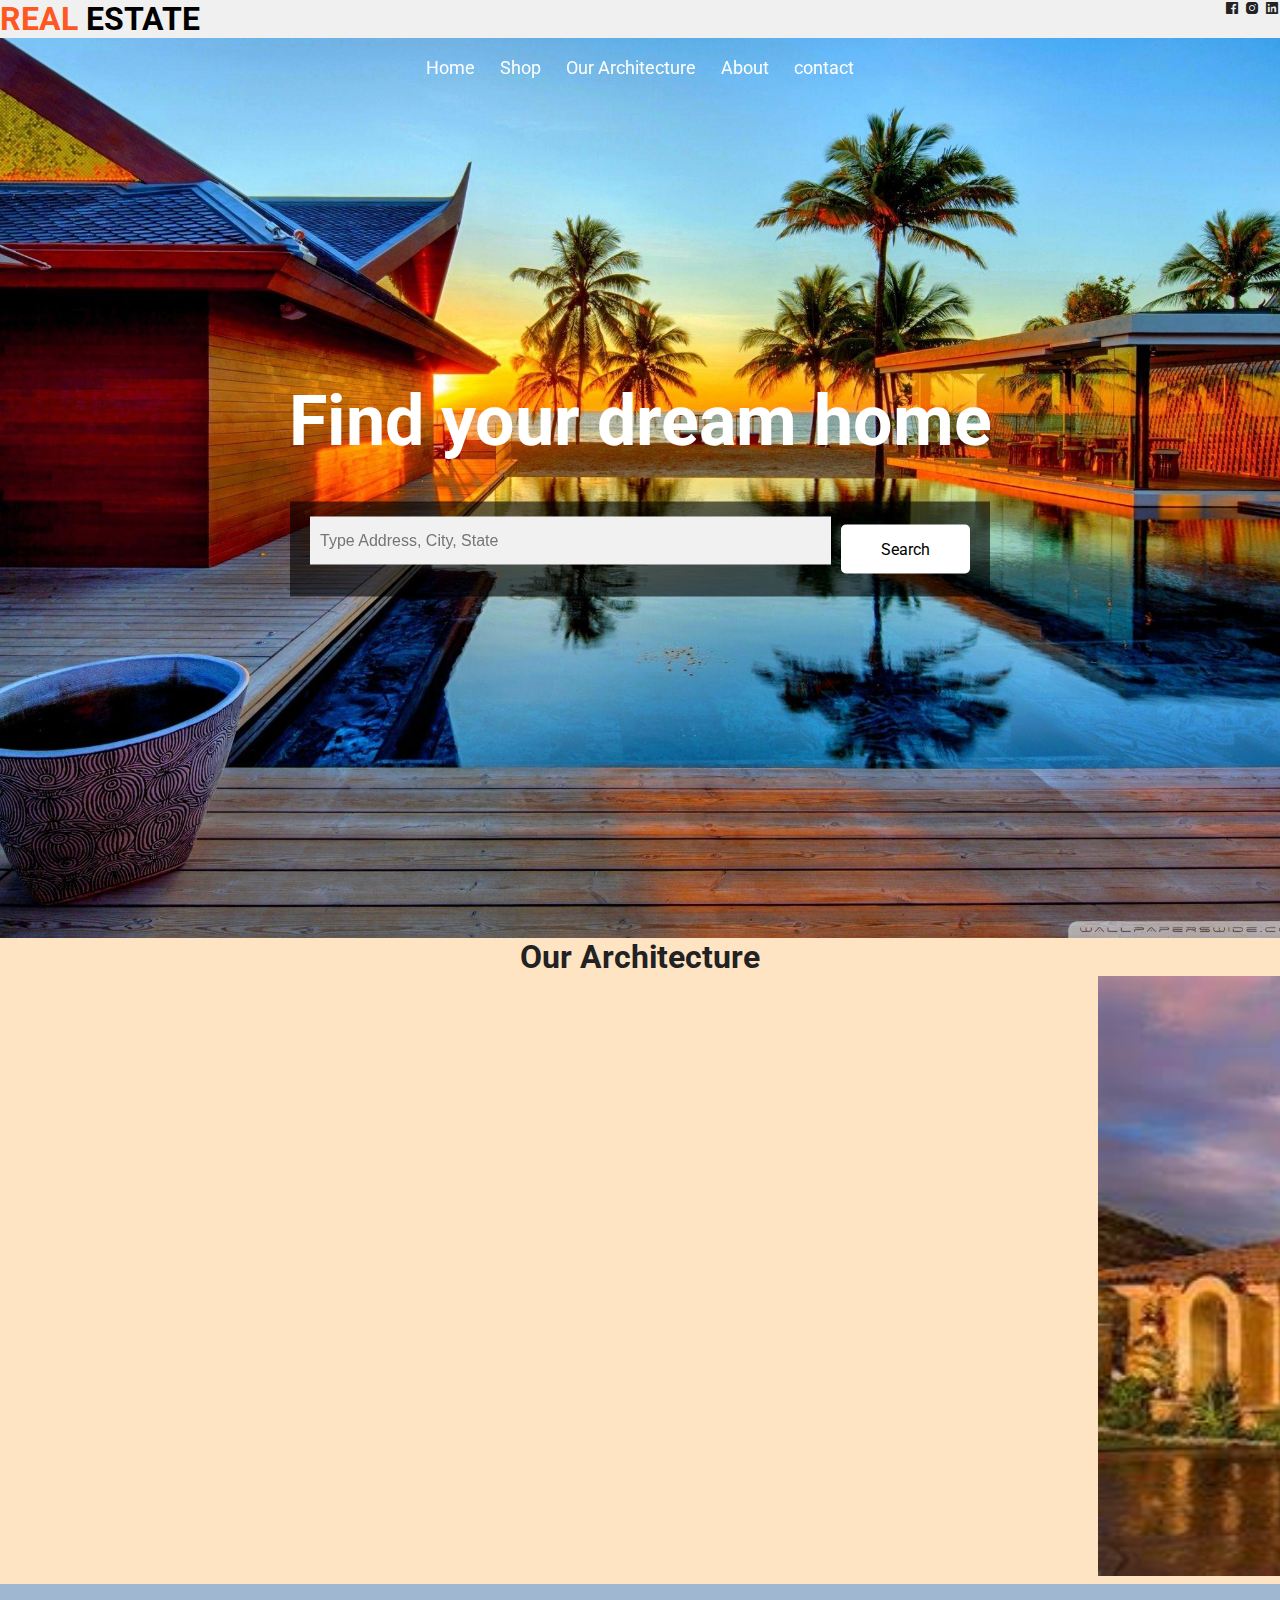
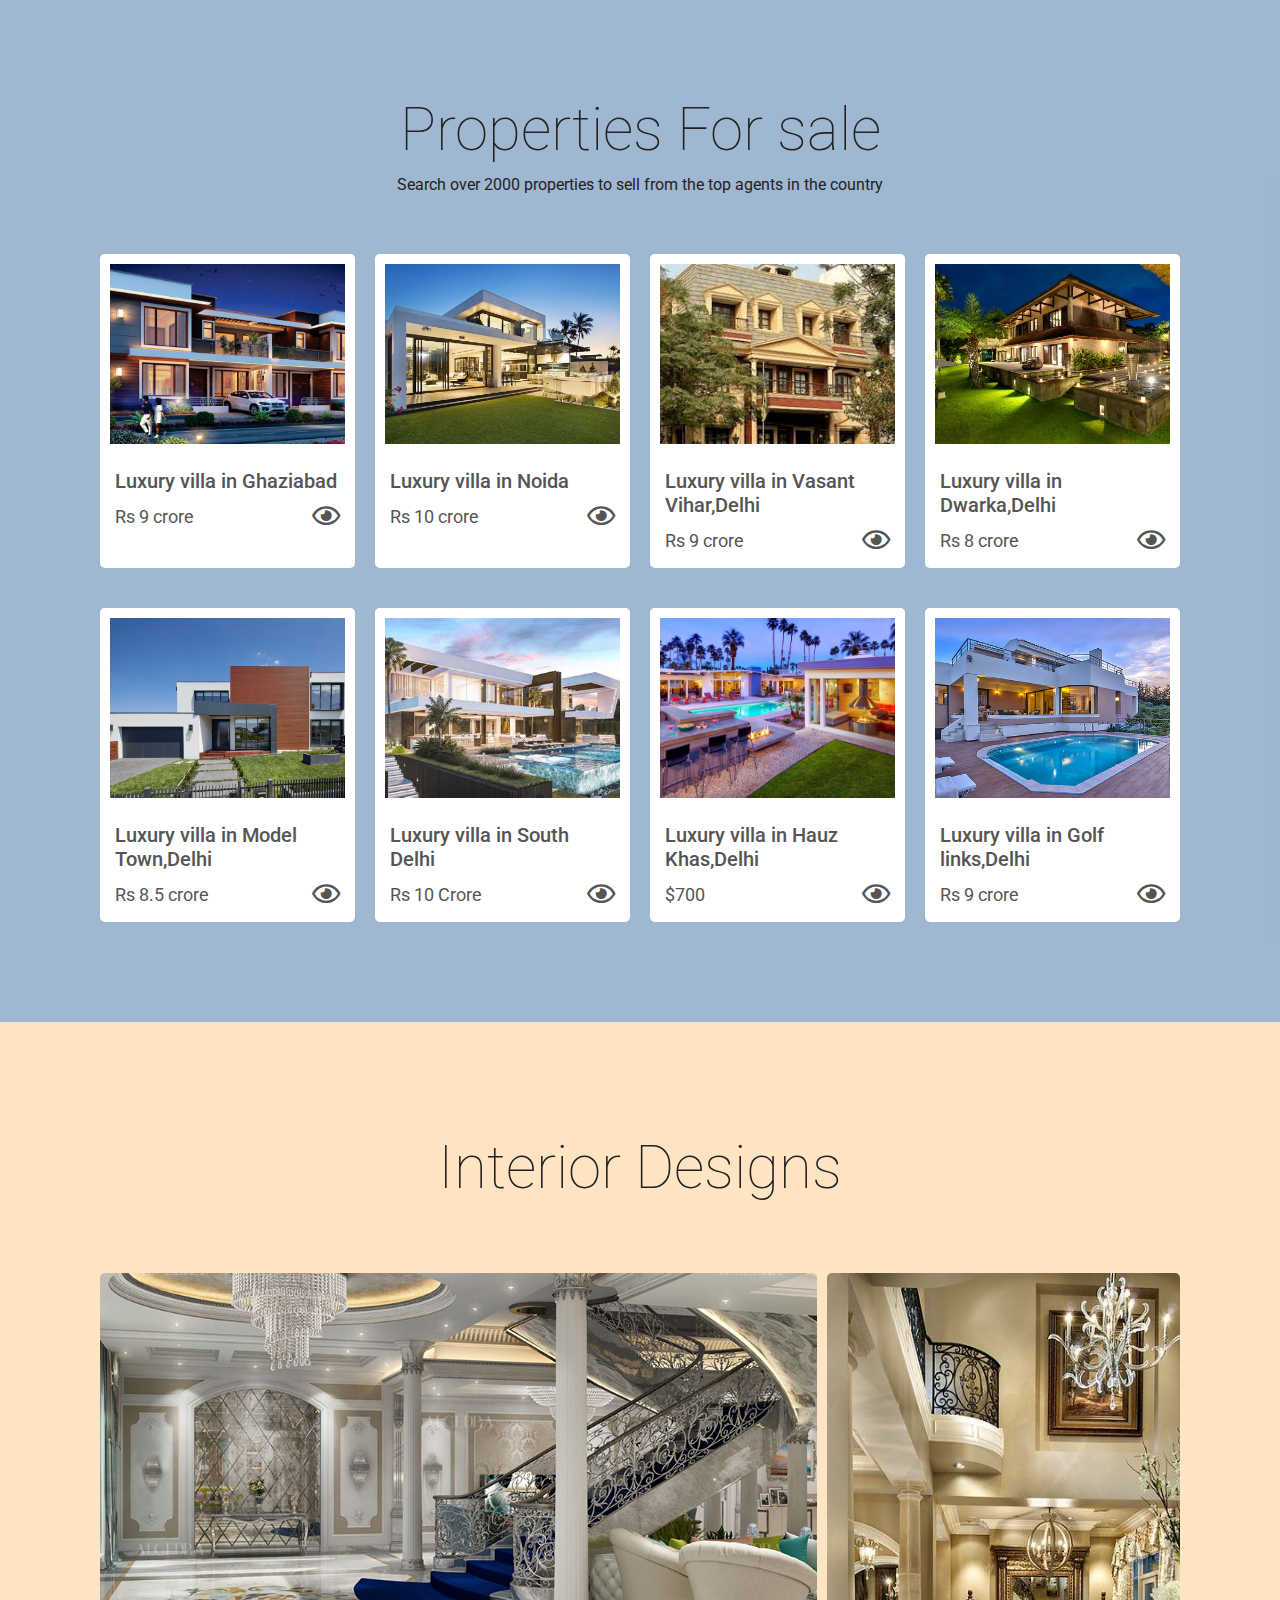
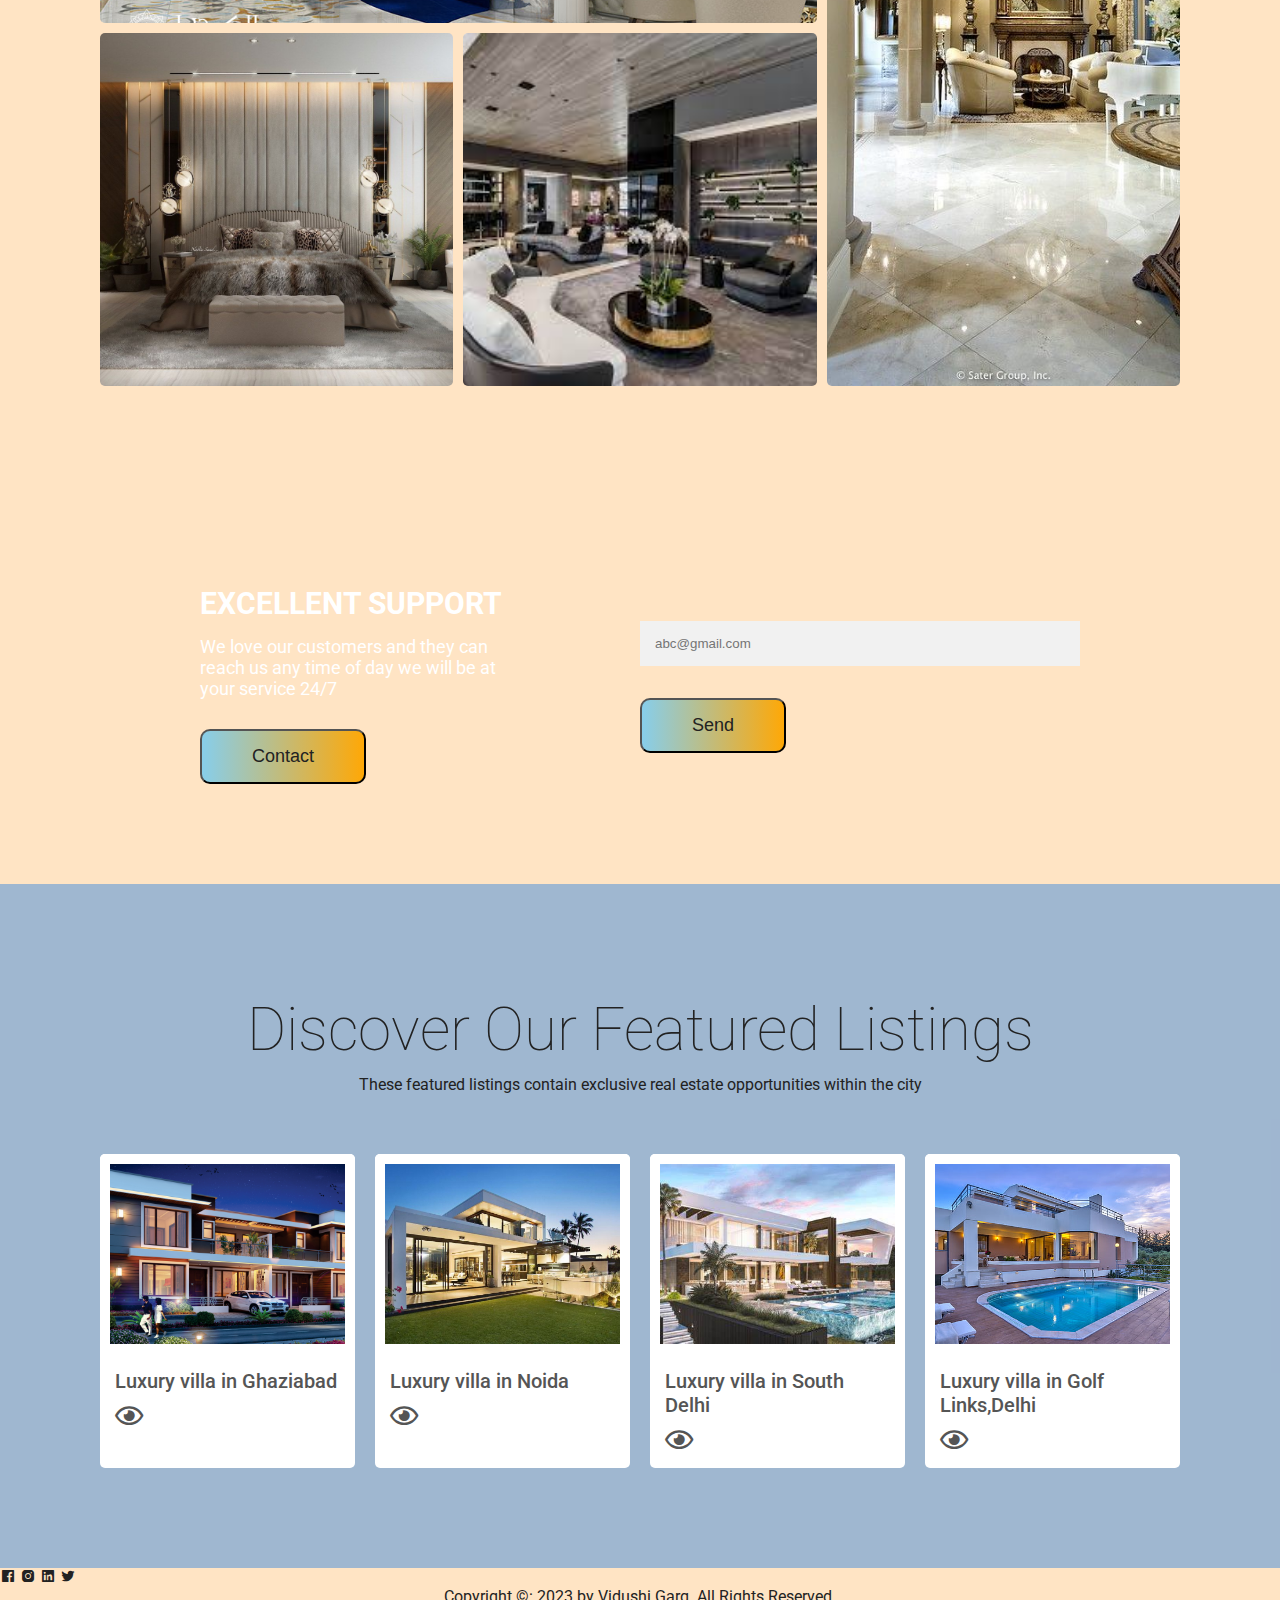
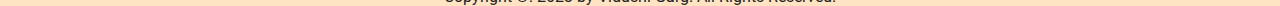
<file: index.html>
<!DOCTYPE html>
<html lang="en">
  <head>
    <meta charset="UTF-8" />
    <meta http-equiv="X-UA-Compatible" content="IE=edge" />
    <meta name="viewport" content="width=device-width, initial-scale=1.0" />

    <!-- Boxicons -->
    <link
      href="https://unpkg.com/boxicons@2.0.7/css/boxicons.min.css"
      rel="stylesheet"
    />

    <!-- Font Awesome -->
    <link
      rel="stylesheet"
      href="https://cdnjs.cloudflare.com/ajax/libs/font-awesome/5.15.3/css/all.min.css"
    />
    <!-- Swiper js -->
    <link
      rel="stylesheet"
      href="https://unpkg.com/swiper/swiper-bundle.min.css"
    />
    <!-- Custom StyleSheet -->
    <link rel="stylesheet" href="styles.css" />
    <title>Real Estate</title>
  </head>
  <body>
    <div class="main">
    <a href="/" class="logo"><h1>REAL <span class="logo1">ESTATE</span> </h1></a>
	 <div class="social">
          <span class="fb"><a href="https://www.facebook.com/VidushiGarg0607/" title="Follow me on Facebook"><i class="bx bxl-facebook-square"></i></a></span>
          <span class="insta"><a href="https://www.instagram.com/vidushi_garg01/" title="follow me on instagram"> <i class="bx bxl-instagram-alt"></i></span>
          <span class="lin"><a href="https://www.linkedin.com/in/vidushi-garg-a7b0a7256/" title="follow me on linkedin"><i class="bx bxl-linkedin-square"></i></a></span>
          
          
        </div>
  </div>
    <!-- Header -->
    <header class="header" id="header">
      <div class="navigation">
        <div class="nav-center container d-flex">
          <div class="red">

          <ul class="nav-list d-flex">
            
            <li class="nav-item">
              <a href="#header" class="nav-link">Home</a>
            </li>
            <li class="nav-item">
              <a href="shop.html" class="nav-link">Shop</a>
            </li>
            <li class="nav-item">
              <a href="#architecture" class="nav-link">Our Architecture</a>
            </li>
            <li class="nav-item">
              <a href="https://vidushigarg01.github.io/finalcv/" class="nav-link">About</a>
            </li>
            <li class="nav-item">
              <a href="#a" class="nav-link">contact</a>
            </li>
            
          
          </ul>
        </div>
          <div class="hamburger">
            <i class="bx bx-menu-alt-left"></i>
          </div>
        </div>
      </div>

      <div class="hero">
        <div class="swiper-container heroslider">
          <div class="swiper-wrapper">
            <div class="swiper-slide">
              <img src="./images/ab.jpg" alt="" />
            </div>
            <div class="swiper-slide">
              <img src="./images/b.jpg" alt="" />
            </div>
            <div class="swiper-slide">
              <img src="./images/c.jpg" alt="" />
            </div>
            <div class="swiper-slide">
              <img src="./images/pic6.jpg" alt="" />
            </div>
          </div>
          <div class="swiper-button-next">
            <i class="bx bx-chevron-right swiper-icon"></i>
          </div>
          <div class="swiper-button-prev">
            <i class="bx bx-chevron-left swiper-icon"></i>
          </div>
        </div>
      </div>

      <div class="content">
        <h1>Find your dream home</h1>
        <div class="search">
          <input type="text" placeholder="Type Address, City, State" />
          <a href="">Search</a>
        </div>
      </div>
    </header>
    <section id="architecture">
    <center><div class="arch"><h1>Our Architecture</h1></div></center>
    <marquee scrollamount="15">
      <div class="dance"> 
      <image src="images/a.jfif" height="600vh">
       
       <image src="images/dd.jpg" height="600vh">
        <image src="images/e.jfif" height="600vh">
         
          <image src="images/g.jfif" height="600vh">	
        <image src="images/h.jpg" height="600vh">
        <image src="images/i.jpg" height="600vh">
        <image src="images/j.jfif" height="600vh">
        </div>
        </marquee>
      </section>
          


    <section class="section rent">
      <div class="title">
        <h1>Properties For sale</h1>
        <p>
          Search over 2000 properties to sell from the top agents in the country
        </p>
      </div>

      <div class="rent-center container">
        <div class="box">
          <div class="top">
            <div class="overlay">
              <img src="./images/ghaziabad.jpeg" alt="" />
            </div>
            <div class="pos">
              
            </div>
          </div>
          <div class="bottom">
            <p>Luxury villa in Ghaziabad</p>
            <div>
              <span>Rs 9 crore</span>
              <span><i class="far fa-eye"></i></span>
            </div>
          </div>
        </div>
        <div class="box">
          <div class="top">
            <div class="overlay">
              <img src="images/noida.jpg" alt="" />
            </div>
            <div class="pos">
             
            </div>
          </div>
          <div class="bottom">
            <p>Luxury villa in Noida</p>
            <div>
              <span>Rs 10 crore</span>
              <span><i class="far fa-eye"></i></span>
            </div>
          </div>
        </div>
        <div class="box">
          <div class="top">
            <div class="overlay">
              <img src="./images/vasant vihar.jpg" alt="" />
            </div>
            <div class="pos">
              
            </div>
          </div>
          <div class="bottom">
            <p>Luxury villa in Vasant Vihar,Delhi</p>
            <div>
              <span>Rs 9 crore</span>
              <span><i class="far fa-eye"></i></span>
            </div>
          </div>
        </div>
        <div class="box">
          <div class="top">
            <div class="overlay">
              <img src="./images/dd.jpg" alt="" />
            </div>
            <div class="pos">
             
            </div>
          </div>
          <div class="bottom">
            <p>Luxury villa in Dwarka,Delhi</p>
            <div>
              <span>Rs 8 crore</span>
              <span><i class="far fa-eye"></i></span>
            </div>
          </div>
        </div>
        <div class="box">
          <div class="top">
            <div class="overlay">
              <img src="./images/pic2.jpg" alt="" />
            </div>
            <div class="pos">
             
            </div>
          </div>
          <div class="bottom">
            <p>Luxury villa in Model Town,Delhi</p>
            <div>
              <span>Rs 8.5 crore </span>
              <span><i class="far fa-eye"></i></span>
            </div>
          </div>
        </div>
        <div class="box">
          <div class="top">
            <div class="overlay">
              <img src="./images/vi.jfif" alt="" />
            </div>
            <div class="pos">
              
            </div>
          </div>
          <div class="bottom">
            <p>Luxury villa in South Delhi</p>
            <div>
              <span>Rs 10 Crore</span>
              <span><i class="far fa-eye"></i></span>
            </div>
          </div>
        </div>
        <div class="box">
          <div class="top">
            <div class="overlay">
              <img src="./images/b.jpg" alt="" />
            </div>
            <div class="pos">
              
            </div>
          </div>
          <div class="bottom">
            <p>Luxury villa in Hauz Khas,Delhi</p>
            <div>
              <span>$700</span>
              <span><i class="far fa-eye"></i></span>
            </div>
          </div>
        </div>
        <div class="box">
          <div class="top">
            <div class="overlay">
              <img src="./images/c.jpg" alt="" />
            </div>
            <div class="pos">
              
            </div>
          </div>
          <div class="bottom">
            <p>Luxury villa in Golf links,Delhi</p>
            <div>
              <span>Rs 9 crore</span>
              <span><i class="far fa-eye"></i></span>
            </div>
          </div>
        </div>
      </div>
    </section>

    <!-- Grid -->
    <section class="section grid-layout">
      <div class="title">
        <h1>Interior Designs</h1>
      </div>

      <div class="wrapper container">
        <div class="box box1">
          <img src="images/int2.jpg" alt="" />
        </div>
        <div class="box box2">
          <img src="./images/int5.jpg" alt="" />
        </div>
        <div class="box box3">
          <img src="./images/int3.jpg" alt="" />
        </div>
        <div class="box box4">
          <img src="./images/int4.jpg" alt="" />
        </div>
      </div>
    </section>

    <!-- Contact -->
    
    <section class="section contact" id="a">
      <div class="row">
        <div class="col">
          <h2>EXCELLENT SUPPORT</h2>
          <p>
            We love our customers and they can reach us any time of day we will
            be at your service 24/7
          </p>
          <button class="vidu"><a href="form.html" class="btn btn-1">Contact</a></button>
        </div>
        <div class="col">
          <form action="">
            <div>
              <input type="email" placeholder="abc@gmail.com" />
              <button class="vidu"><a href="">Send</a></button> 
            </div>
          </form>
        </div>
      </div>
    </section>
  
  
    <section class="section rent">
      <div class="title">
        <h1>Discover Our Featured Listings</h1>
        <p>
          These featured listings contain exclusive real estate opportunities
          within the city
        </p>
      </div>

      <div class="rent-center container">
        <div class="box">
          <div class="top">
            <div class="overlay">
              <img src="./images/ghaziabad.jpeg" alt="" />
            </div>
            <div class="pos">
              
            </div>
          </div>
          <div class="bottom">
            <p>Luxury villa in Ghaziabad</p>
            <div>
              
              <span><i class="far fa-eye"></i></span>
            </div>
          </div>
        </div>
        <div class="box">
          <div class="top">
            <div class="overlay">
              <img src="./images/noida.jpg" alt="" />
            </div>
            <div class="pos">
             
            </div>
          </div>
          <div class="bottom">
            <p>Luxury villa in Noida</p>
            <div>
              
              <span><i class="far fa-eye"></i></span>
            </div>
          </div>
        </div>
        <div class="box">
          <div class="top">
            <div class="overlay">
              <img src="./images/vi.jfif" alt="" />
            </div>
            <div class="pos">
              
            </div>
          </div>
          <div class="bottom">
            <p>Luxury villa in South Delhi</p>
            <div>
              
              <span><i class="far fa-eye"></i></span>
            </div>
          </div>
        </div>
        <div class="box">
          <div class="top">
            <div class="overlay">
              <img src="./images/c.jpg" alt="" />
            </div>
            <div class="pos">
              
            </div>
          </div>
          <div class="bottom">
            <p>Luxury villa in Golf Links,Delhi </p>
            <div>
              
              <span><i class="far fa-eye"></i></span>
            </div>
          </div>
        </div>
      </div>
    </section>
  
    <!-- Footer -->
    <footer class="footer">
     
        <div class="row"><right-side>
          <span class="fb"><i class="bx bxl-facebook-square"></i></span>
          <span class="insta"><i class="bx bxl-instagram-alt"></i></span>
          <span class="lin"><i class="bx bxl-linkedin-square"></i></span>
          <span class="twit"><i class="bx bxl-twitter"></i></span>
          </right-side>
        </div>
      
	  

    <center><p>Copyright &copy: 2023 by Vidushi Garg. All Rights Reserved.</p></center>

    </footer>
	
	<script src="https://unpkg.com/swiper/swiper-bundle.min.js"></script>
	<script src="./js/index.js"></script>
	<script src="./js/slider.js"></script>
	<script>
	const swiper = new Swiper(".heroslider", {
  spaceBetween: 30,
  slidesPerView: 1,
  spaceBetween: 30,
  loop: true,
  
  effect: "fade",
  navigation: {
    nextEl: ".swiper-button-next",
    prevEl: ".swiper-button-prev",
  },
  pagination: {
    el: ".swiper-pagination",
    clickable: true,
  },
});
	</script>
  </body>
  
  
  
</html>
</file>
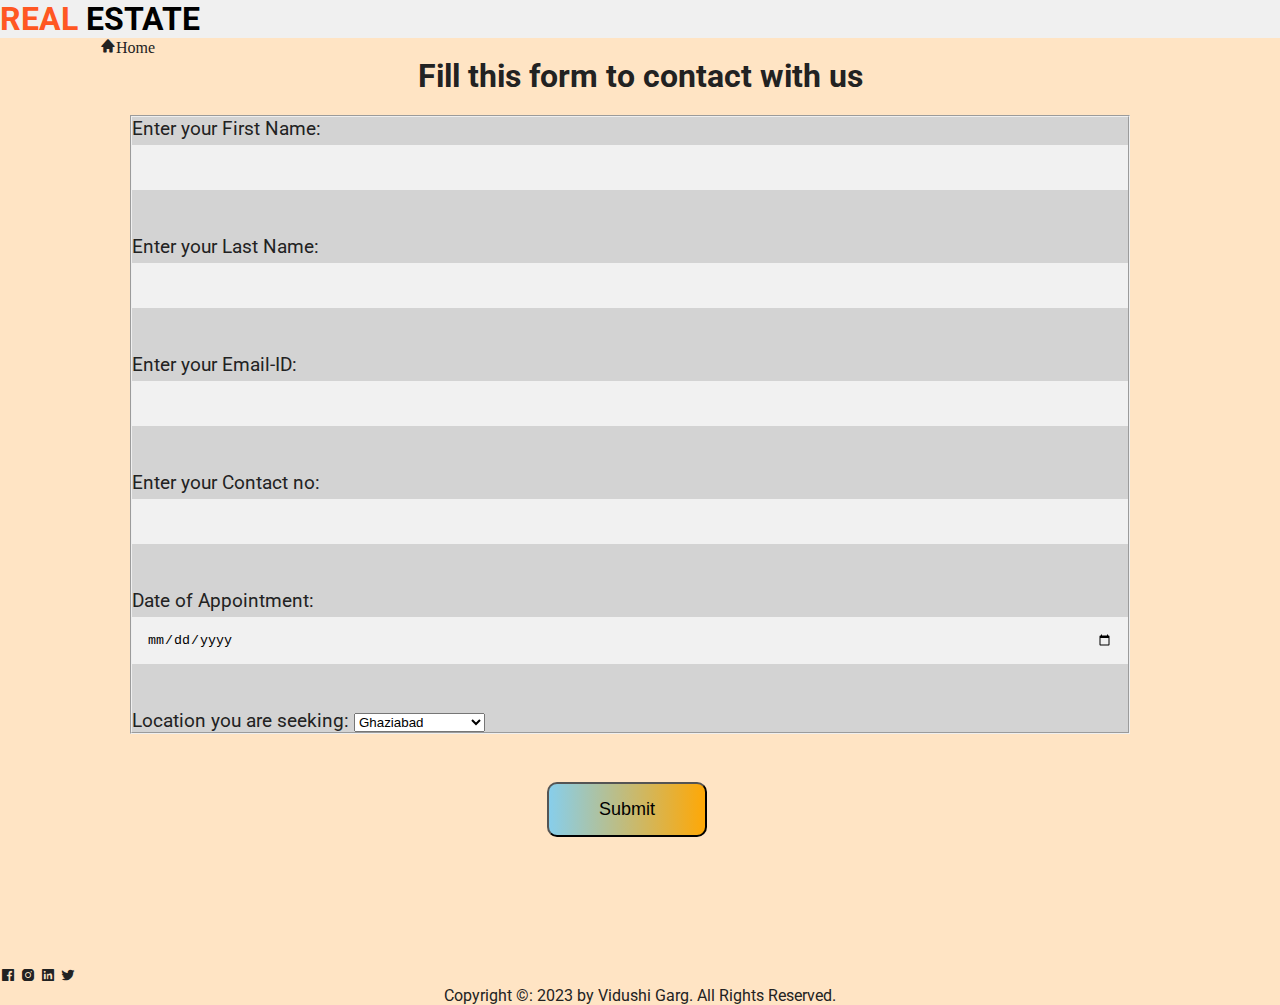
<file: form.html>
<!DOCTYPE html>
<html lang="en">
<head>
    <meta charset="UTF-8">
    <meta http-equiv="X-UA-Compatible" content="IE=edge">
    <meta name="viewport" content="width=device-width, initial-scale=1.0">
    <title>Contact form</title>
    <link rel="stylesheet" href="styles.css" />
    <link
      href="https://unpkg.com/boxicons@2.0.7/css/boxicons.min.css"
      rel="stylesheet"
    />
</head>

<body>
    <header>
        <div class="main">
            <a href="/" class="logo"><h1>REAL <span class="logo1">ESTATE</span> </h1></a>
            </div>
        <div class="container">
            
            <nav> 
                <div class="home">
                    <i class='bx bxs-home'><a href="index.html">Home</a></i>
                       
                </div>
              <center> <h1 class="heading">Fill this form to contact with us</h1></center> 
            </nav>
        </div>
    </header>
    <div id="form1">

<fieldset class="form" width="300px">
<label for="fname">Enter your First Name:</label><br>
<input type="text" name="First Name" ><br><br>
<label for="lname">Enter your Last Name:</label><br>
<input type="text" name="Last Name"><br><br>
<label for="email">Enter your Email-ID:</label><br>
<input type="email" name="E-mail ID"><br><br>
<label for="contact">Enter your Contact no:</label><br>
<input type="tel" name="Contact no."><br><br>
<label for="date">Date of Appointment:</label><br>
<input type="date" name="Date of Appointment"><br><br>      
<label>Location you are seeking:</label>
<select>
<option>Ghaziabad</option>
<option>Noida</option>
<option>Vasant Vihar,Delhi</option>
<option>Dwarka,Delhi</option>
<option>Model Town,Delhi</option>
<option>South Delhi</option>
<option>Hauz Khas,Delhi</option>
<option>Golf Links,Delhi</option>
</select>
</fieldset> 
            <br>
            <br>
           <center> <button class="vidu">Submit</button> </center>
              
        </form>
    </div>
	<div>
	<footer class="footer">
     
        <div class="row"><right-side>
          <span class="fb"><i class="bx bxl-facebook-square"></i></span>
          <span class="insta"><i class="bx bxl-instagram-alt"></i></span>
          <span class="lin"><i class="bx bxl-linkedin-square"></i></span>
          <span class="twit"><i class="bx bxl-twitter"></i></span>
          </right-side>
        </div>
      
	  

    <center><p>Copyright &copy: 2023 by Vidushi Garg. All Rights Reserved.</p></center>

    </footer></div>
</body>
</html>
</file>
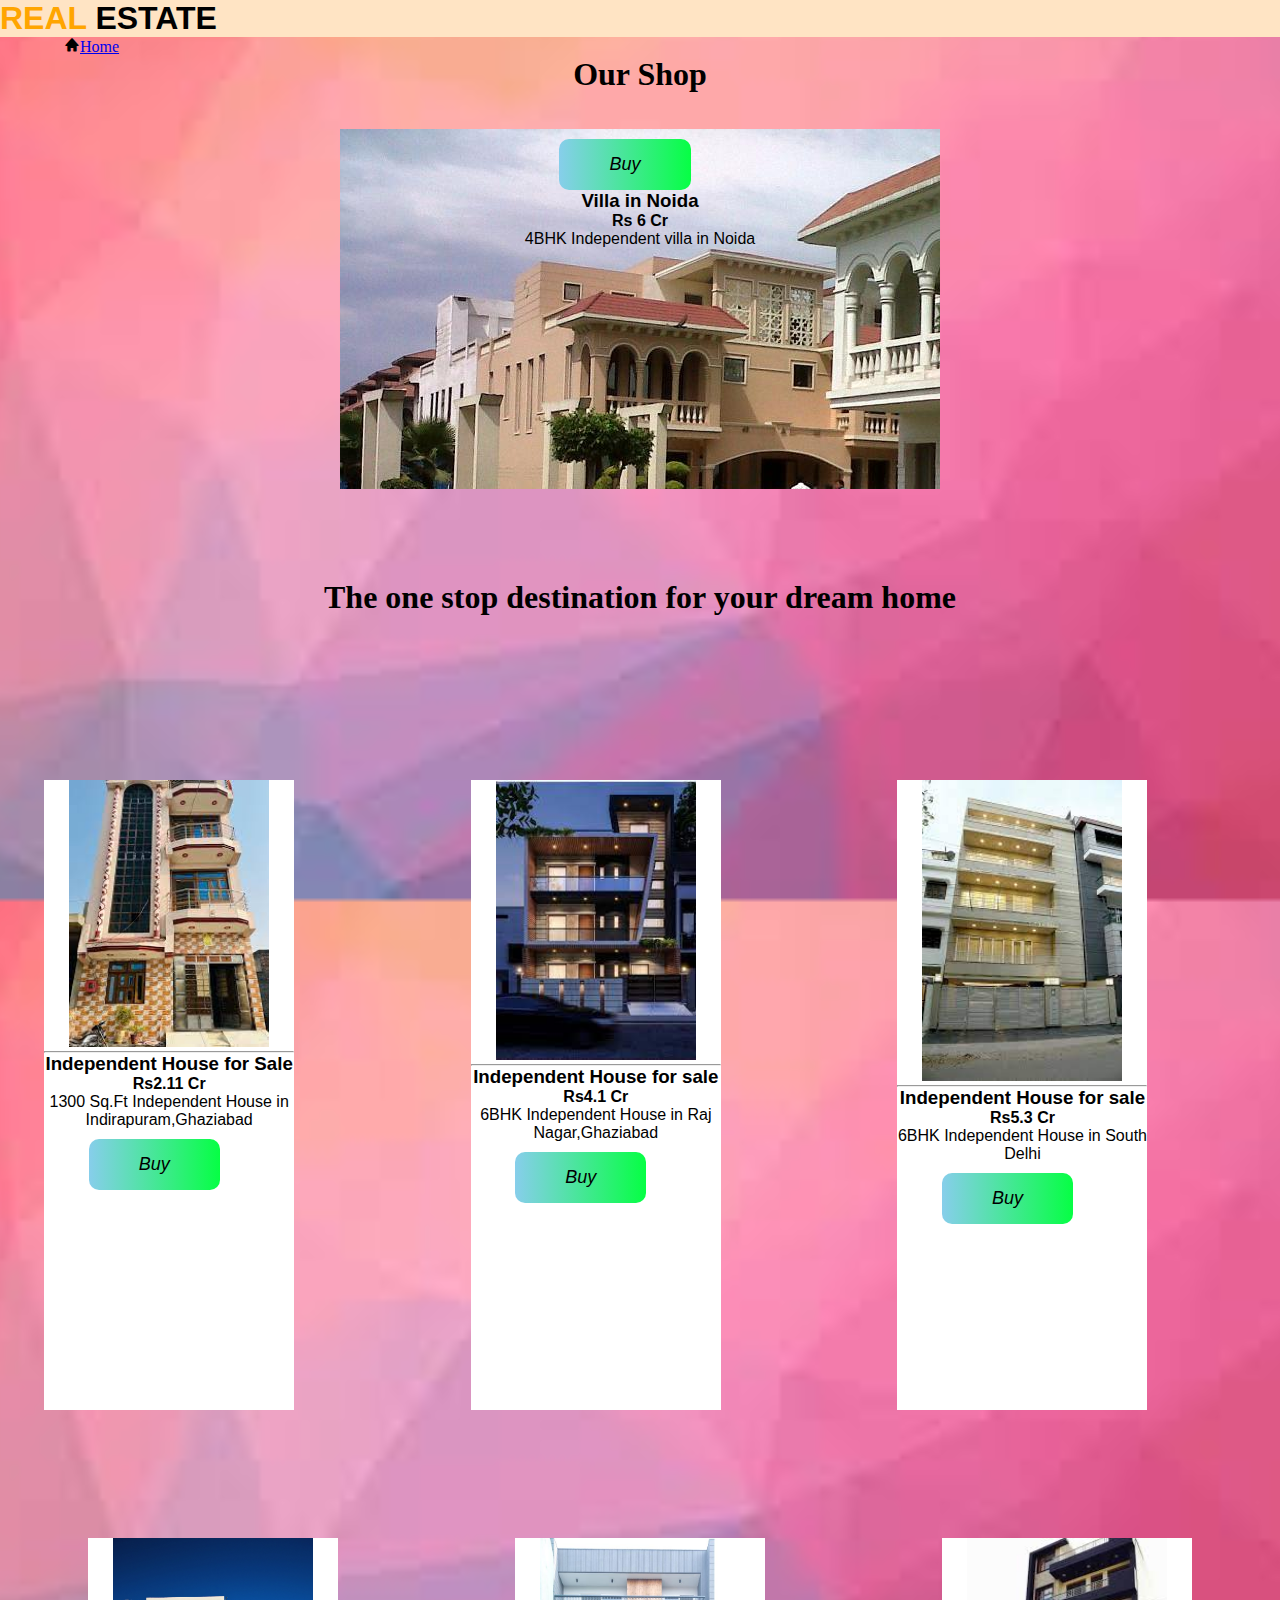
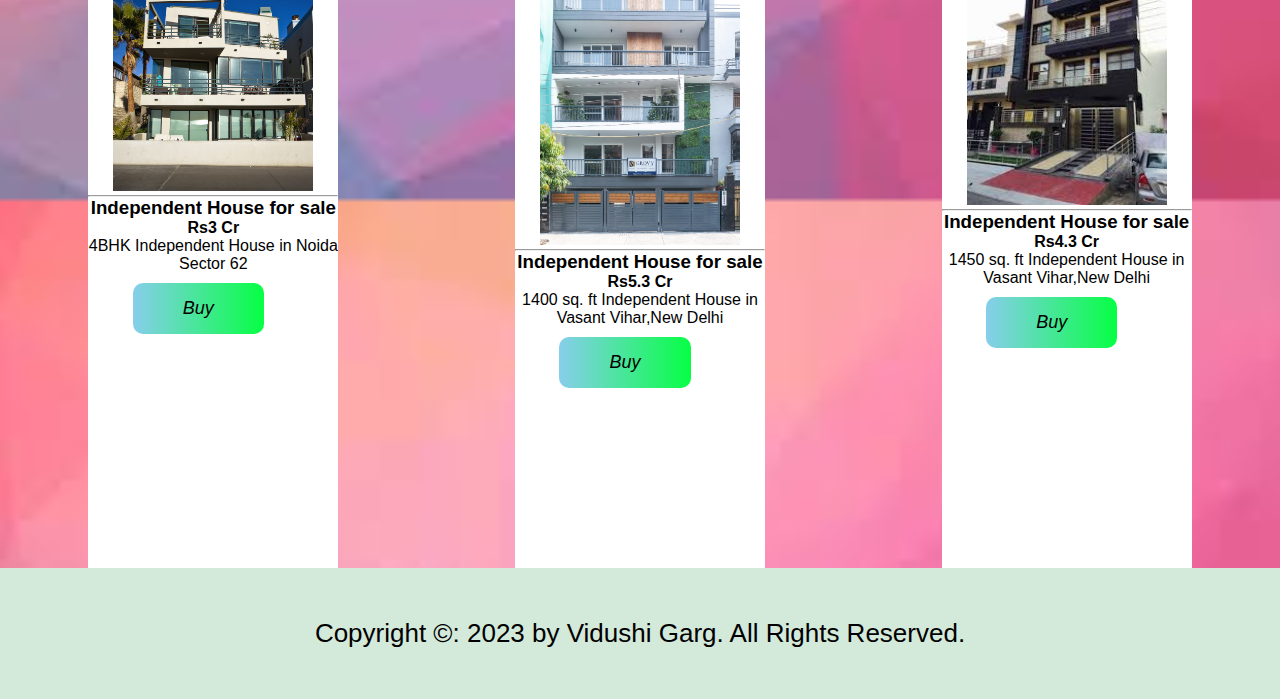
<file: shop.html>
<!DOCTYPE html>
<html lang="en">
<head>
    <meta charset="UTF-8">
    <meta http-equiv="X-UA-Compatible" content="IE=edge">
    <meta name="viewport" content="width=device-width>, initial-scale=1.0">
    <title>Document</title>
    <style>
        *{
            margin: 0;
  padding: 0;
  box-sizing: inherit;
        }
        html{
            box-sizing: border-box;
  font-size: 62.5%;
        }
        body {
        font-family: "Roboto", sans-serif;
  font-size: 1.6rem;
  background-color: rgb(255, 236, 196);
  color: var(--black);
  font-weight: 400;
  font-style: normal;
  background: url("./images/bg.jpg");
  height: 100vh;
  background-size: cover;
  background-position: center;

}
.main{
    background-color: bisque;
    color:orange;
}
.main .logo1{
color: black;
}
.main .logo1:hover{
    color: orange;
}
.card{
    background-color: white;
    width: 600px;
    height: 40vh;
    background: url("images/m1.jpg");
}
.card .card-img{
    
   
}
.heading{
    font-family: Georgia;
    text-align: center;
}
.small-card{
    background-color: white;
    width: 250px;
    height: 70vh;
    overflow: hidden;
   
}
.small-card:hover{
     box-shadow: 0 5px 5px rgba(0, 0, 0, 0.2);
}
.small-card .small-card-img{
    width="200px"
}
.line{
    font-family: Georgia, 'Times New Roman', Times, serif;
    font-weight: bold;
    text-align: center;
    font-size: xx-large;
}
.a{
    padding-top: 10%;
    display: flex;
    flex-direction: row;
    justify-content: space-around;
}
.btn{
    background: linear-gradient(to right, skyblue, rgb(6, 255, 68));
    align-content: center;
    margin-right: 30px;
    margin-top: 10px;
    display: inline-block;
  border-radius: 1rem;
  font-size: 1.8rem;
  padding: 1.5rem 5rem;
}
.footer{
    padding: 5rem 1rem;
  background-color: #d3e9da;
  font-size:26px;
}
.home{
    margin-left: 5%;
    text-decoration: none;
}
        </style>
        <link
        href="https://unpkg.com/boxicons@2.0.7/css/boxicons.min.css"
        rel="stylesheet"
      />
</head>
<body>
    <header>
        <div class="main">
            <h1>REAL <span class="logo1">ESTATE</span> </h1>
            </div>
            <div class="home">
                <i class='bx bxs-home'><a href="index.html">Home</a></i>
                   
            </div>
            <div class="heading">
                <h1>Our Shop</h1>
            </div><br><br>
            <center><div class="card">
                <span class="btn"><i href="#"> Buy</i></span>
                  
                
                <div class="content">
                <h3>Villa in Noida </h3>
                <div>
                    <h4>Rs 6 Cr</h4>
                    <p>4BHK Independent villa in Noida</p>
                </div>
                
                
                </div>
            </div></center><br><br><br><br><br>
            <div class="line"><h4>The one stop destination for your dream home</h4></div><br><br>
    </header>
    <center>
    <div class="a">
    <div class="small-card">
                
        <center> <div class="small-card-img"><img src="images/c1.jpg" width="200px" alt=" "/></div></center>
      <hr>
      <div class="content">
      <h3>Independent House for Sale</h3>
      <div>
        <h4> Rs2.11 Cr</h4>
          <p> 1300 Sq.Ft Independent House in Indirapuram,Ghaziabad </p>
          <span class="btn"><i href="#"> Buy</i></span>
      </div> 
      </div>
  </div><br><br>
  <div class="small-card">
                
    <center> <div class="small-card-img"><img src="images/c2.jpg" width="200px" alt=" "/></div></center>
  <hr>
  <div class="content">
  <h3> Independent House for sale</h3>
  <div>
    <h4>Rs4.1 Cr</h4>
      <p>6BHK Independent House in Raj Nagar,Ghaziabad </p>
      <span class="btn"><i href="#"> Buy</i></span>
  </div> 
  </div>
</div><br><br>
<div class="small-card">
                
    <center> <div class="small-card-img"><img src="images/c3.jpg" width="200px" alt=" "/></div></center>
  <hr>
  <div class="content">
  <h3>Independent House for sale</h3>
  <div>
    <h4>Rs5.3 Cr</h4>
      <p> 6BHK Independent House in South Delhi</p>
      <span class="btn"><i href="#"> Buy</i></span>
  </div> 
  </div>
</div><br><br><br><br><br>

</div> <!--main div of all small cards -->
<div class="a">
<div class="small-card">
                
    <center> <div class="small-card-img"><img src="images/c4.jfif" width="200px" alt=" "/></div></center>
  <hr>
  <div class="content">
  <h3>Independent House for sale</h3>
  <div>
    <h4>Rs3 Cr</h4>
      <p> 4BHK Independent House in Noida Sector 62</p>
      <span class="btn"><i href="#"> Buy</i></span>
  </div> 
  </div>
</div>
<div class="small-card">
                
    <center> <div class="small-card-img"><img src="images/c5.jpg" width="200px" alt=" "/></div></center>
  <hr>
  <div class="content">
  <h3>Independent House for sale</h3>
  <div>
    <h4>Rs5.3 Cr</h4>
      <p> 1400 sq. ft  Independent House in Vasant Vihar,New Delhi</p>
      <span class="btn"><i href="#"> Buy</i></span>
  </div> 
  </div>
</div>
<div class="small-card">
                
    <center> <div class="small-card-img"><img src="images/c6.jpg" width="200px" alt=" "/></div></center>
  <hr>
  <div class="content">
  <h3>Independent House for sale</h3>
  <div>
    <h4>Rs4.3 Cr</h4>
      <p> 1450 sq. ft  Independent House in Vasant Vihar,New Delhi</p>
      <span class="btn"><i href="#"> Buy</i></span>
  </div> 
  </div>
</div>
</div>
</center>
<footer class="footer">
    <center><p>Copyright &copy: 2023 by Vidushi Garg. All Rights Reserved.</p></center>

    </footer
</body>
</html>
</file>
<file: styles.css>
@import url("https://fonts.googleapis.com/css2?family=Roboto:wght@100;300;400;500;700&display=swap");

/* Color Variables */
:root {
  --white: #fff;
  --black: #222;
  --green: #6cbe02;
  --grey1: #f0f0f0;
  --grey2: #e9d7d3;
}

/* Basic Reset */
*,
*::before,
*::after {
  margin: 0;
  padding: 0;
  box-sizing: inherit;
}

html {
  box-sizing: border-box;
  font-size: 62.5%;
}

body {
  font-family: "Roboto", sans-serif;
  font-size: 1.6rem;
  background-color: bisque;
  color: var(--black);
  font-weight: 400;
  font-style: normal;
}

a {
  text-decoration: none;
  color: var(--black);
}

li {
  list-style: none;
}

img {
  width: 100%;
}

.container {
  max-width: 114rem;
  margin: 0 auto;
  padding: 0 3rem;
}

.d-flex {
  display: flex;
  align-items: center;
}
.main{
	display:flex;
  background-color: #f0f0f0;
justify-content: space-between;
}

/* 
=================
Header
=================
*/

.header {
  position: relative;
  min-height: 100vh;
  overflow-x: hidden;
  z-index: 0;
}

/* 
=================
Navigation
=================
*/
.navigation {
  position: relative;
  z-index: 2;
  height: 6rem;
  line-height: 6rem;
  
}

.nav-center {
  justify-content: space-around;
  
}

.logo {
  color: #ff5722;
 text-align: center;
  
}
.logo1{
  color: black;
}
.logo1:hover{
  color: #ff5722;
}

.nav-center .nav-item:not(:last-child) {
  margin-right: 0.5rem;
  
}

.nav-center .nav-link {
  font-size: 1.8rem;
  padding: 1rem;
  color: white;
}

.nav-center .nav-link:hover {
  color: var(--black);
  background-color: #fff;
}

.nav-center .hamburger {
  display: none;
  font-size: 2.3rem;
  color: var(--black);
  cursor: pointer;
}

@media only screen and (max-width: 768px) {
  .nav-list {
    position: fixed;
    top: 12%;
    left: -35rem;
    flex-direction: column;
    align-items: flex-start;
    box-shadow: 5px 5px 10px rgba(0, 0, 0, 0.2);
    background-color: white;
    height: 100%;
    width: 0%;
    max-width: 35rem;
    z-index: 100;
    transition: all 300ms ease-in-out;
  }

  .nav-list.open {
    left: 0;
    width: 100%;
  }

  .nav-list .nav-item {
    margin: 0 0 1rem 0;
    width: 100%;
  }

  .nav-list .nav-link {
    font-size: 2rem;
    color: var(--black);
  }
  
  .nav-center .hamburger {
    display: block;
    color: white;
    font-size: 3rem;
  }
}

/* Hero */

.hero,
.heroslider {
  position: absolute;
  top: 0;
  left: 0;
  width: 100%;
  height: 100vh;
}

.hero img {
  height: 100%;
  width: 100%;
  object-fit: cover;
}

.swiper-button-next::after,
.swiper-button-prev::after {
  content: "";
}

.swiper-button-next {
  right: -50px;
}

.swiper-button-prev {
  left: -50px;
}

.header:hover .swiper-button-next {
  right: 40px;
}
.header:hover .swiper-button-prev {
  left: 40px;
}

.swiper-button-next,
.swiper-button-prev {
  background-color: rgba(0, 0, 0, 0.8);
  border-radius: 50%;
  padding: 0.5rem 2.3rem;
  transition: all 500ms ease-in-out;
}

.swiper-icon {
  font-size: 5rem;
  color: white;
}
.swiper-icon:hover{
  
    color: tint($btn-color, 75%);
}

.header .content {
  position: absolute;
  top: 50%;
  left: 50%;
  transform: translate(-50%, -50%);
  width: 80%;
  z-index: 1;
  text-align: center;
}

.header .content h1 {
  font-size: 7rem;
  color: var(--white);
  margin-bottom: 4rem;
}
.content h1:hover{
  color:black;
}



.header .search {
  width: 70rem;
  margin: 0 auto;
  padding: 1rem 2rem;
  background-color: rgba(0, 0, 0, 0.6);
  display: flex;
  align-items: center;
  justify-content: center;
}

.header .search input {
  width: 100%;
  padding: 1.5rem 0;
  text-indent: 1rem;
  font-size: 1.6rem;
  margin-right: 1rem;
  outline: none;
  border: none;
}

.header .search a {
  display: inline-block;
  padding: 1.5rem 4rem;
  background-color: white;
  color: black;
  border-radius: 0.5rem;
}
.search a:hover{
  background-color: gold;
  color: #222;
  box-shadow: #e0203b;
}

@media (max-width: 996px) {
  .header .content h1 {
    font-size: 5rem;
    margin-bottom: 3rem;
  }

  .header .search {
    width: 50rem;
  }
}

@media (max-width: 567px) {
  .header .content h1 {
    font-size: 3rem;
    margin-bottom: 2rem;
  }

  .header .search {
    width: 100%;
  }

  .header .search input {
    padding: 1rem 0;
    font-size: 1.3rem;
  }

  .header .search a {
    padding: 1rem;
  }

  .header:hover .swiper-button-next {
    right: 5px;
  }
  .header:hover .swiper-button-prev {
    left: 5px;
  }

  .swiper-icon {
    font-size: 3rem;
  }

  .swiper-button-next,
  .swiper-button-prev {
    padding: 0.2rem 2.3rem;
  }
}
.section.featured {
  
  background-color: #207ae06e;
}
/* Rent Properties */
.section {
  padding: 10rem 0;
}

.section.rent {
  background-color: #207ae06e;
}

.rent-center {
  display: grid;
  grid-template-columns: repeat(auto-fill, minmax(25rem, 1fr));
  gap: 4rem 2rem;
}

.title {
  text-align: center;
  margin-bottom: 5rem;
  padding: 1rem;
}

.title h1 {
  font-weight: 100;
  font-size: 6rem;
  margin-bottom: 1rem;
}

.rent .box {
  transition: all 300ms ease-in-out;
  background-color: white;
}

.rent .box:hover {
  box-shadow: 0 5px 5px rgba(0, 0, 0, 0.2);
}

.rent .box .top {
  padding: 1rem;
  position: relative;
  height: 20rem;
  transition: all 300ms ease-in-out;
}

.rent .box:hover .top {
  cursor: pointer;
}

.rent .box .top img {
  height: 100%;
  object-fit: cover;
}

.rent .box .overlay {
  position: absolute;
  top: 0;
  left: 0;
  padding: 1rem;
  background-color: white;
  height: 20rem;
  width: 100%;
}

.rent .box .overlay::after {
  content: "";
  position: absolute;
  top: 0;
  left: 0;
  background-color: rgba(0, 0, 0, 0.2);
  width: 100%;
  height: 100%;
  opacity: 0;
  visibility: hidden;
  transition: all 300ms ease-in-out;
}

.rent .box .top:hover .overlay::after {
  opacity: 1;
  visibility: visible;
}

.rent .box .pos {
  position: absolute;
  top: 2rem;
  left: 2rem;
}

.rent .box .pos span {
  display: inline-block;
  font-size: 1.3rem;
  color: white;
  margin-right: 0.5rem;
  padding: 0.3rem;
  border-radius: 0.3rem;
}

.rent .box .pos span:first-child {
  background-color: #43c370;
}

.rent .box .pos span:last-child {
  background-color: #e0203b;
}

.rent .box .bottom {
  padding: 1.5rem;
}

.rent .box .bottom p {
  font-size: 2rem;
  font-weight: 500;
  color: #555;
  cursor: pointer;
  transition: all 300ms ease-in-out;
}

.rent .box .bottom div {
  display: flex;
  justify-content: space-between;
  align-items: center;
  margin-top: 1rem;
  color: #555;
}

.rent .box .bottom div span {
  font-size: 1.8rem;
}

.rent .box:hover .bottom p {
  color: #006eff;
}

.rent .box .bottom div i {
  font-size: 2.5rem;
}

@media (max-width: 768px) {
  .title h1 {
    font-size: 4rem;
  }
}

@media (max-width: 567px) {
  .title h1 {
    font-size: 3rem;
  }
}

/* Grid Properties */
.wrapper {
  display: grid;
  grid-gap: 10px;
  grid-template-columns: 1fr 1fr 1fr;
}

.box {
  border-radius: 5px;
  overflow: hidden;
}

.box img {
  height: 100%;
  object-fit: cover;
  transition: all 500ms ease-in-out;
}

.box:hover img {
  transform: scale(1.1);
}

.box1 {
  grid-column: 1 / span 2;
  height: 35rem;
}
.box2 {
  grid-column: 3;
  grid-row: 1 / span 2;
}
.box3 {
  grid-column: 1;
  grid-row: 2;
}
.box4 {
  grid-column: 2;
  grid-row: 2;
}

@media (max-width: 768px) {
  .box1 {
    grid-column: 1 / span 3;
    height: 20rem;
  }
  .box2 {
    grid-column: 3;
    grid-row: 2;
    height: 20rem;
  }
}

@media (max-width: 567px) {
  .wrapper .box {
    height: 15rem;
  }
}

/* Contact */
.contact {
  background: url("./images/pic5.jpg") no-repeat fixed;
  color: var(--white);
  padding: 10rem 20rem;
}

.contact .row {
  display: grid;
  grid-template-columns: 1fr 1fr;
  align-items: center;
}

.contact .row .col h2 {
  margin-bottom: 1.5rem;
  font-size: 3rem;
}

.contact .row .col p {
  font-size: 1.8rem;
  width: 70%;
  margin-bottom: 2rem;
}
.form{
	background-color:lightgrey;
	width: 1000px;
  align-content: center;
  font-size: larger;
}
#form1{
  width: 80%;
  align-items: center;
  margin: 130px;
  margin-top: 20px;
}

.vidu{
  background: linear-gradient(to right, skyblue, rgb(255, 168, 6));
    align-content: center;
    margin-right: 30px;
    margin-top: 10px;
    display: inline-block;
  border-radius: 1rem;
  font-size: 1.8rem;
  padding: 1.5rem 5rem;
}
input[type=text], input[type=text] , input[type=email] , input[type=tel], input[type=date]{
  width: 100%;
  padding: 15px;
  margin: 5px 0 22px 0;
  display: inline-block;
  border: none;
  background: #f1f1f1;
.btn-1 {
  background-color: var(--green);
  color: var(--white);
  display: inline-block;
  border-radius: 1rem;
  font-size: 1.8rem;
  padding: 1.5rem 5rem;
}

.contact form div {
  position: relative;
  margin: 0 auto;
}

.contact form input {
  font-family: "Roboto", sans-serif;
  text-indent: 2rem;
  font-size: 1.8rem;
  width: 100%;
  border-radius: 1rem;
  padding: 2rem 0;
  outline: none;
  border: none;
}

.contact form a {
  position: absolute;
  top: 0;
  right: 0;
  background-color: var(--green);
  color: white;
  margin: 0.5rem;
  padding: 1.7rem 5rem;
  border-radius: 1rem;
}

@media only screen and (max-width: 996px) {
  .contact {
    padding: 8rem 8rem;
  }
}

@media only screen and (max-width: 768px) {
  .contact .row {
    grid-template-columns: 1fr;
    gap: 5rem 0;
  }
}

@media only screen and (max-width: 567px) {
  .contact {
    padding: 8rem 1rem;
  }
}

/* Footer */
.footer {
  padding: 5rem 1rem;
  background-color: #d3e9da;
  font-size:26px;
}
.arch{
  font-family: Georgia, 'Times New Roman', Times, serif;
}

 .social{
  font-size: 20px;
  padding: 20%;

 }

.main .social .fb{
font-size: 20px;
}
 .main .social .fb:hover {
	color:grey;
}
 .main .social .insta:hover {
	color:grey;
}
 .main .social .lin:hover {
	color:grey;
}
 .main .social.twit:hover {
	color:grey;
}

.footer .col {
  flex-direction: column;
  color: var(--white);
  align-items: flex-start;
}

.footer .col:last-child {
  flex-direction: row;
  justify-content: center;
}

.footer .col:last-child span {
  font-size: 2.5rem;
  margin-right: 0.5rem;
  color: var(--white);
}

.footer .col a {
  color: var(--white);
  font-size: 1.5rem;
  padding: 0.5rem;
  font-weight: 300;
}

.footer .col h4 {
  margin-bottom: 1rem;
}

@media only screen and (max-width: 567px) {
  footer .row {
    grid-template-columns: 1fr;
    row-gap: 3rem;
  }
  .dance{
    padding-top: 10px;
    width: auto;
    height: 40vh;
    display: flex;
    flex-direction: row;
    justify-content: space-evenly;
    margin-left: 600px;
}
</file>
